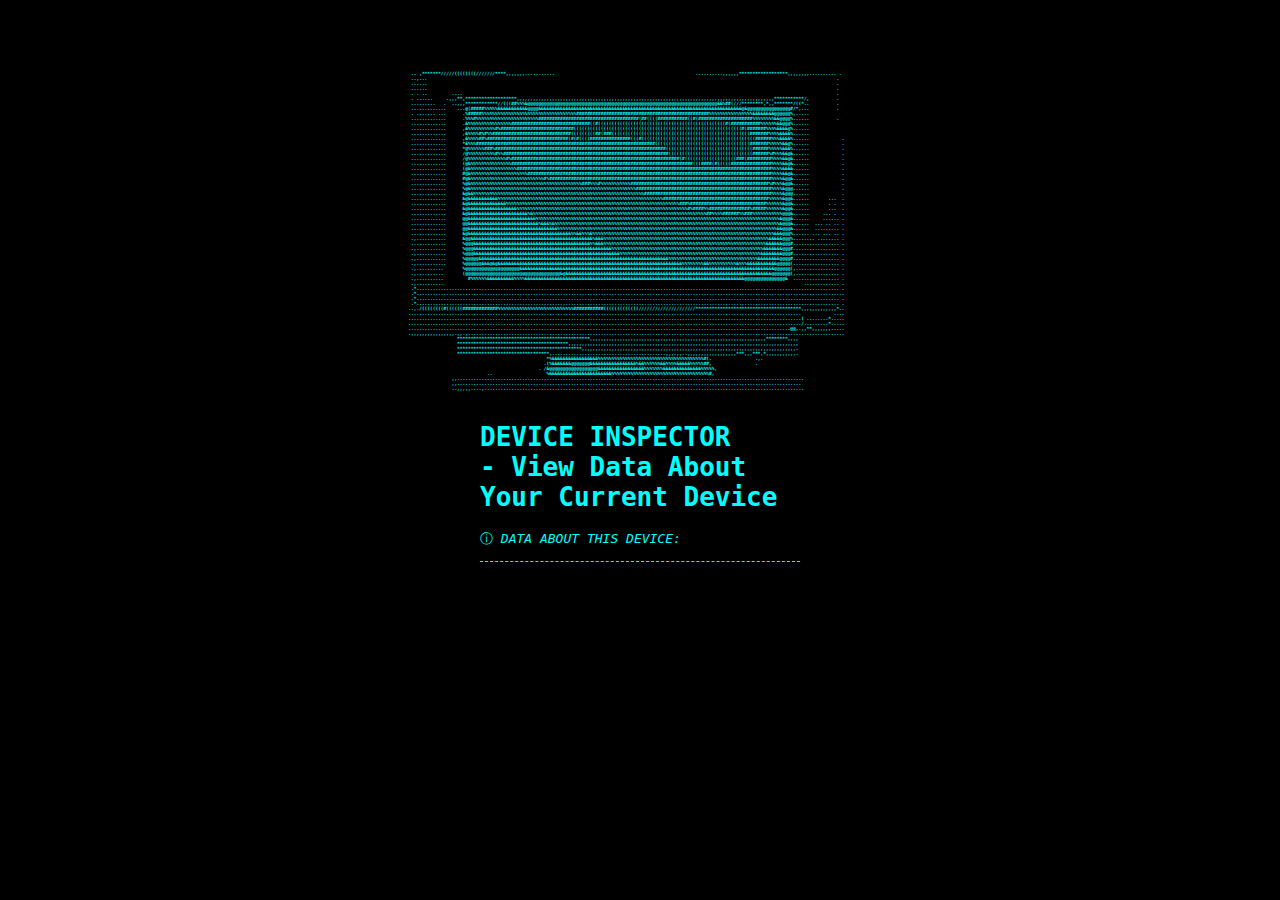
<file: index.html>
<!DOCTYPE html>
<html lang="en">

<head>
  <meta charset="UTF-8">
  <meta http-equiv="X-UA-Compatible" content="IE=edge">
  <meta name="viewport" content="width=device-width, initial-scale=1.0">
  <!-- THEME COLOR -->
  <meta name="theme-color" content="aqua">
  <!-- GENERIC METADATA -->
  <meta name="description"
    content="This app detects & displays data about the device that is currently viewing the app.">
  <meta name="keywords"
    content="detect screen size, detect connection speed, device data, detect os, detect device type, detect browser">
  <meta name="author" content="Sean Rooney">
  <!-- ROBOTS -->
  <meta name="robots" content="index, follow" />
  <!-- CANONICAL URL -->
  <link rel="canonical" href="https://inspectdevice.com/">
  <!-- OPENGRAPH TAGS (SOCIAL MEDIA) -->
  <meta property="og:type" content="website" />
  <meta property="og:title" content="&#x1F50E;&#x1F4BB; Online Device Inspector" />
  <meta property="og:description"
    content="This app detects & displays data about the device that is currently viewing the app." />
  <meta property="og:url" content="https://inspectdevice.com/" />
  <!-- TWITTER/X CARD DATA -->
  <meta name="twitter:title" content="&#x1F50E;&#x1F4BB; Online Device Inspector" />
  <meta name="twitter:description"
    content="This app detects & displays data about the device that is currently viewing the app." />
  <!-- CUSTOM JS -->
  <script src="meta-browser-with-android-fix.js" type="text/javascript" defer></script>
  <script src="device-data.js" type="text/javascript" defer></script>
  <!-- STYLESHEET -->
  <link rel="stylesheet" href="styles.css" />
  <title>&#x1F50E;&#x1F4BB; Online Device Inspector</title>
</head>

<body>
  <div class="marquee-container">
    <div class="marquee-text" id="marquee">
      <!-- DEVICE DATA WILL BE DISPLAYED IN THE MARQUEE -->
    </div>
  </div>
  <div id="screenContainer">
    <pre>
          .. ,*******/////((((((((///////****,,,,,,,...........                                                    ..........,,,,,,******************,,,,,,,,.......... .                    
          ..,...                                                                                                                                                       .                     
          ......                                                                                                                                                       .                     
          ......                                                                                                                                                       .                     
          . . ..         ....                                                                                                                                          .                     
          . ......     .,,,**,*******************,,,,,,,,,,,,,,,,,,,,,,,,,,,,,,,,,,,,,,,,,,,,,,,,,,,,,,,,,,,,,,,,,,,,,,,,,,,,,,,,,,,,,,,,,,,,,,,***********/,          .                     
          .........   .  ..,,,************//(((##%%%&@@@@@@@@@@@@@@@@@@@@@@@@@@@@@@@@@@@@@@@@@@@@@@@@@@@@@@@@@@@@@@@@@@@@@@&&%##(///********,*,,*******/((*..          .                     
          .............    ...@(#####%%%%%&&&&&&&&&&&@@@@&&&&&&&&&&&&&&&&&&&&&&&&&&&&&&&&&&&&&&&&&&&&&&&&&&&&&&&&&&&&&&&&&&&&&&&&&&&@&@@@@@@@@@@@@@@@@#/*,...          .                     
          . ....... ...      .%#####%%%%%%%%%%%%%%%%%%%%%%%%%%%%%%%%%%%#################################################%%%%%%%%%%%%%%%%&&&&&&&&@@@@@@%,.....                                
          .............      .%%%#%%%%%%%%%%%%%%%%%%%%%%%#####################################(##((((###########((#(####################%%%%%%%%&&@@@@%......          .                     
          .............      .&%%%%%%%%%%%%%%%%#############################((#(((((((((((((((((((((((((((((((((((((((((((((((#(###########%%%%%%&&@@@%......                                
          .............      ,&%%%%%%%%%%#%###########################((((((((((((((((((((((((((((((((((((((((((((((((((((((((((((((#(#######%%%%&&&&@%......                                
          .............      ,&%%%%#%#%%#############################(((((((((##(###(((((((((((((((((((((((((((((((((((((((((((((((((((#######%%%%&&&&%......                                
          .............      ,&%%%%##%##############################(#(#((((###############(((#((((((((((((((((((((((((((((((((((((((((((######%%%&&&&%......            .                   
          .............      *&%%%##################################################################(((((((((((((((((((((((((((((((((((#######%%%%%&&@%......            .                   
          .............      *@%%%%%%###%###############################################################((((((((((((((((((((((((((((((((######%%%%%&&&%......            .                   
          .............      /@%%%%%%%%%%#%%#############################################################(((((((((((((((((((((((((((((((######%#%%%&&@&......            .                   
          .............      /@%%%%%%%%%%%%%%#%##############################################################(#(((((((((((((((((((###(#########%%%%&&@&......            .                   
          .............      (@&%%%%%%%%%%%%%%%###################################################################(((####(#(((((###############%%%%&&@&......            .                   
          .............      (@&%%%%%%%%%%%%%%%%%##############################################################################################%%%%&&&&......            .                   
          .............      #@&%%%%%%%%%%%%%%%%%%%%%##########################################################################################%%%%&&@&......            .                   
          .............      #@&%%%%%%%%%%%%%%%%%%%%%%%%%%%#%##################################################################################%%%%&@@&......            .                   
          .............      %@&%%%%%%%%%%%%%%%%%%%%%%%%%%%%%%%%%%%%%%%%%###%%%#%%%%%%%%%%%###################################################%#%%%&@@&......            .                   
          .............      %@&%%%%%%%%%%%%%%%%%%%%%%%%%%%%%%%%%%%%%%%%%%%%%%%%%%%%%%%%%%%%%##################################################%%%%&@@@......            .                   
          .............      &@&&%%%%%%%%%%%%%%%%%%%%%%%%%%%%%%%%%%%%%%%%%%%%%%%%%%%%%%%%%%%%%%%###############################################%%%%&@@@......            .                   
          .............      &@&&&&&&&&&&&%%%%%%%%%%%%%%%%%%%%%%%%%%%%%%%%%%%%%%%%%%%%%%%%%%%%%%%%%%%%%#######################################%%%%%&@@&......       ...  .                   
          .............      &@&&&&&&&&&&&&&&%%%%%%%%%%%%%%%%%%%%%%%%%%%%%%%%%%%%%%%%%%%%%%%%%%%%%%%%%%%%%%%%###%############################%%%%%%&@@&......       . .  .                   
          .............      &@&&&&&&&&&&&&&&&&&&%%%%%%%%%%%%%%%%%%%%%%%%%%%%%%%%%%%%%%%%%%%%%%%%%%%%%%%%%%%%%%%#%####%%###############%#####%%%%%%&@@&......       ...  .                   
          .............      &@&&&&&&&&&&&&&&&&&&&&&&%&%%%%%%%%%%%%%%%%%%%%%%%%%%%%%%%%%%%%%%%%%%%%%%%%%%%%%%%%%%%%%%%%##%%%%######%%###%%%%%%%%%%%@@@&......     ... .  .                   
          .............      @@&&&&&&&&&&&&&&&&&&&&&&&&&%%%%%%%%%%%%%%%%%%%%%%%%%%%%%%%%%%%%%%%%%%%%%%%%%%%%%%%%%%%%%%%%%%%%%%%%%%%%%%%%%%%%%%%%%%&@@@&......     ...... .                   
          .............      @@&&&&&&&&&&&&&&&&&&&&&&&&&&%&&&%&%%%%%%%%%%%%%%%%%%%%%%%%%%%%%%%%%%%%%%%%%%%%%%%%%%%%%%%%%%%%%%%%%%%%%%%%%%%%%%%%%%%&@@@&......  ... .. .. .                   
          .............      @@&&&&&&&&&&&&&&&&&&&&&&&&&&&&&&&&&%%%%%%%%%%%%%%%%%%%%%%%%%%%%%%%%%%%%%%%%%%%%%%%%%%%%%%%%%%%%%%%%%%%%%%%%%%%%%%%%%&&@@@&......  ......... .                   
          .............      &@&&&&&&&&&&&&&&&&&&&&&&&&&&&&&&&&&&&&&&%%&&%%%&%%%%%%%%%%%%%%%%%%%%%%%%%%%%%%%%%%%%%%%%%%%%%%%%%%%%%%%%%%%%%%%%%%%&&&@@@%...... ... ... .. .                   
          .,...........      &@@&&&&&&&&&&&&&&&&&&&&&&&&&&&&&&&&&&&&&&&&&&&&&%&&&%%%%%%%%%%%%%%%%%%%%%%%%%%%%%%%%%%%%%%%%%%%%%%%%%%%%%%%%%%%%%&&&&&@@@%........ ........ .                   
          .............      %@@@&&&&&&&&&&&&&&&&&&&&&&&&&&&&&&&&&&&&&&&&&&&%%&&&%%%%%%%%%%%%%%%%%%%%%%%%%%%%%%%%%%%%%%%%%%%%%%%%%%%%%%%%%%%%&&&&&&@@@#................. .                   
          .,...........      %@@@&&&&&&&&&&&&&&&&&&&&&&&&&&&&&&&&&&&&&&&&&&&&&&&&&&&%%%%%%%%%%%%%%%%%%%%%%%%%%%%%%%%%%%%%%%%%%%%%%%%%%%%%%%%&&&&&&&@@@#................. .                   
          .,...........      %@@@&&&&&&&&&&&&&&&&&&&&&&&&&&&&&&&&&&&&&&&&&&&&&&&&&&&&&&%%%%%%%%%%%%%%%%%%%%%%%%%%%%%%%%%%%%%%%%%%%%%%%%%%%%&&&&&&&&@@@#................. .                   
          .,...........      %@@@@@&&&&&&&&&&&&&&&&&&&&&&&&&&&&&&&&&&&&&&&&&&&&&&&&&&&&&&&&&&&&&&&&&&&&&&%%%%%%%%%%%%%%%%%%%%%%%%%%%%%%%%%&&&&&&&&@@@@#................. .                   
          .,...........      %@@@@@@&&&@&@&&&&&&&&&&&&&&&&&&&&&&&&&&&&&&&&&&&&&&&&&&&&&&&&&&&&&&&&&&&&&&&&&&&&%%%%%%%%&&%%%%%%%%%%&%%%&&&&&&&&&&&@@@@@(................. .                   
          .,..........       %@@@@@@@@@@@@@@@@@@@@&&&&&&&&&&&&&&&&&&&&&&&&&&&&&&&&&&&&&&&&&&&&&&&&&&&&&&&&&&&&&&&&&&&&&&&&&&&&&&&&&&&&&&&&&&&&&&@@@@@@(,................ .                   
          .,..........       (@@@@@@@@@@@@@@@@@@@@@@@@@@@@@@@@@@@&@&&&&&&&&&&&&&&&&&&&&&&&&&&&&&&&&&&&&&&&&&&&&&&&&&&&&&&&&&&&&&&&&&&&&&&&&&&&&@@@@@@@(,................ .                   
          .,..........         #%%%%%%&&&&&&&&&&%%%%&&&&&&&&&&&&&&&&&&&&&&&&&&&&&&&&&&&&&&&&&&&&&&&&&&&&&&&&&&&&&&&&&&&&&&&&&&&&&&&&&@@@@@@@@@@@@@@@&  ................. .                   
          .,..........                                                                                                                                     ............. .                   
          .*............................................................................................................................................................ .                   
          .*..............................................................................................................................................................                   
          .*............................................................................................................................................................ .                   
          .*............................................................................................................................................................ .                   
         ..,./((((((((#((((((#############%%%%%%%%%%%%%%%%%%%%%%%%%%%%###########(((((((((((((/////////////////////***************************************,,,,,,,,,,,,,*..                   
         .................................................................................................................................................            ....                   
         .................................................................................................................................................( ........*.....                   
         ................................................................................................................................................./.........*.....                   
         .............................................................................................................................................@@,.,,**,,,,,,,.....                   
         .,,,,,,,,,,,,,,,,.,,.,...........................................................................................................................................                   
                           *************************************************,,,,,,,,,,,,,,,,,,,,,,,,,,,,,,,,,,,,,,,,,,,,,,,,,,,,,,,,,,,,,,,,,********,,,,                                    
                           *****************************************,,,,,,,,,,,,,,,,,,,,,,,,,,,,,,,,,,,,,,,,,,,,,,,,,,,,,,,,,,,,,,,,,,,,,,,,,,,,,,,,,,,,,                                    
                           **********************************************,,,,,,,,,,,,,,,,,,,,,,,,,,,,,,,,,,,,,,,,,,,,,,,,,,,,,,,,,,,,,,,,,,,,,,,,,,,,,,,.                                    
                           **********************************,..........................................,,,.,,..,,,,,,,,,,,,,,,,,,***,,,***,*,,,,,,,,,,,.                                    
                                                            *%&&&&&&&&&&&&&&&&&%%%%%%%%%%%%%%%%%%%%%%%%%%%%%%%%%%%%%%%#(.                .,.                                                 
                                                           .(%&&&&&&&@@@@@@@&&&&&&&&&&&&&&&&&%&&%%%%%%&&%%%%&&&&&%%%%%##,                .                                                   
                                                         . /&@@@@@@@@@@@@@@@@@@&&&&&&&&&&&&&&&&&%%%%%%%&&&&&&&&&&&&&&%%%%%,                                                                  
                                      ..                    %&&&&&&&&&&&&&&&&&&&&&&&%%%%%%%%%%%%%%%%%%%%%%%%%%%%%%%%%%%%#,                                                                   
                         ,,................................................................................................................................                                  
                         ,,...............................................................................................................................                                   
                         ..,,,,,....,......................................................................................................................                                  
                                                                                                                                                   
      </pre>
  </div>
  <section>
    <h1>DEVICE INSPECTOR - View Data About Your Current Device</h1>
    <p>&#x24D8;<i> DATA ABOUT THIS DEVICE:</i></p>
    <div class="device-info-results-container">
      <div id="device-info-results"></div>
    </div>
  </section>
</body>

</html>
</file>
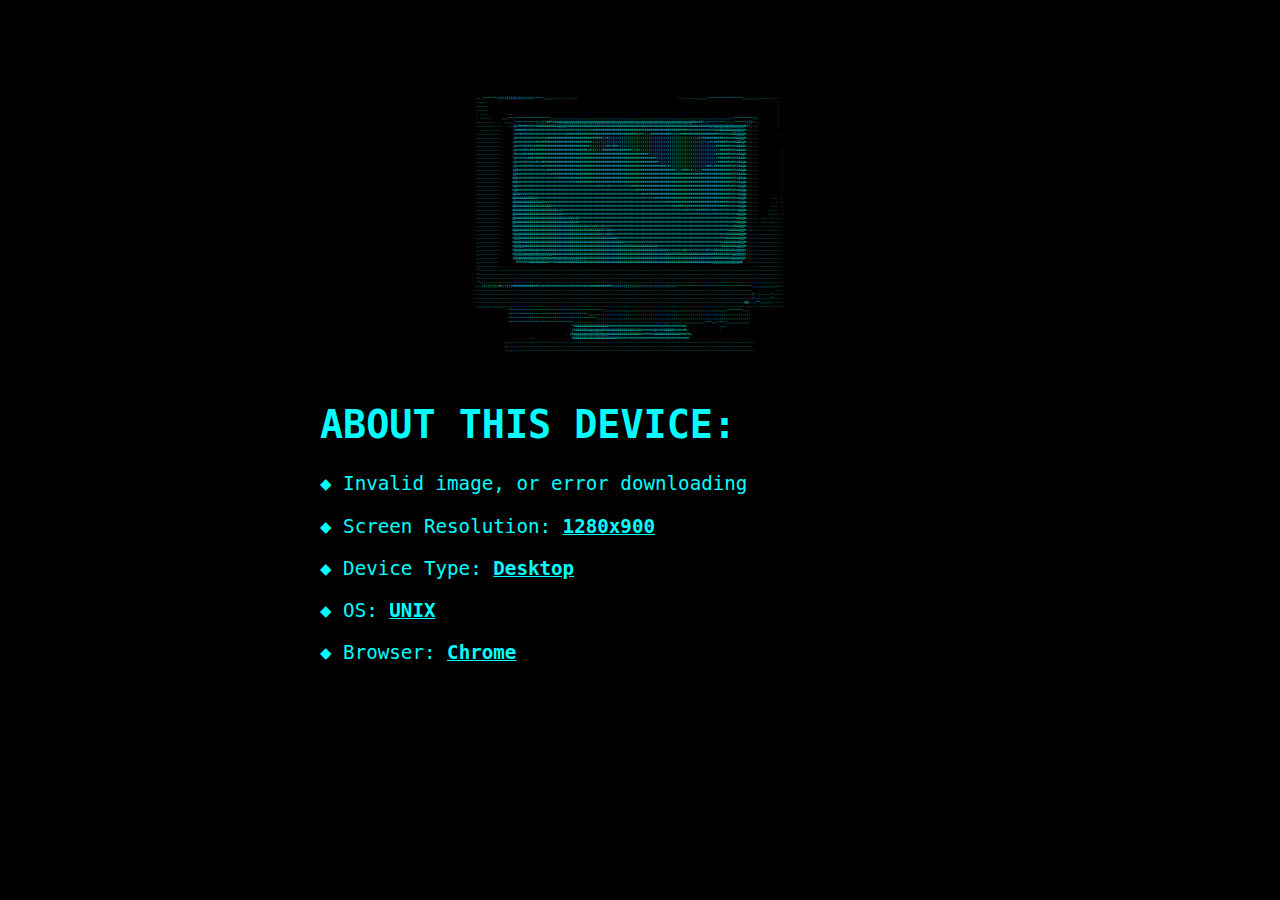
<file: site/index.html>
<!DOCTYPE html>
<html lang="en">
<head>
    <meta charset="UTF-8">
    <meta http-equiv="X-UA-Compatible" content="IE=edge">
    <meta name="viewport" content="width=device-width, initial-scale=1.0">
    <meta name="theme-color" content="aqua">
    <meta name="description" content="This app detects & displays data about the device that is currently viewing the app.">
    <meta name="keywords" content="detect screen size, detect connection speed, device data, detect os, detect device type, detect browser">
    <meta name="author" content="Sean Rooney">
    <!-- CUSTOM JS -->
    <script src="connection-speed.js" type="text/javascript" defer></script>
    <script src="window-size.js" type="text/javascript" defer></script>
    <script src="device-type.js" type="text/javascript" defer></script>
    <script src="device-os.js" type="text/javascript" defer></script>
    <script src="browser-detect.js" type="text/javascript" defer></script>
    <script src="ua-data.js" type="text/javascript" defer></script>
    <script src="is-facebook.js" type="text/javascript" defer></script>
    <!-- STYLESHEET -->
    <link rel="stylesheet" href="styles.css" />
    <title>About this Device:</title>
</head>
<body>
    <pre class="ascii-monitor">
                                                                                                                                                                                                                
                                                                                                                                                                                                        
                                                                                                                                                                                                        
                                                                                                                                                                                                        
                                                                                                                                                                                                        
                                                                                                                                                                                                        
                                                                                                                                                                                                        
                                                                                                                                                                                                        
        .. ,*******/////((((((((///////****,,,,,,,...........                                                    ..........,,,,,,******************,,,,,,,,.......... .                    
        ..,...                                                                                                                                                       .                     
        ......                                                                                                                                                       .                     
        ......                                                                                                                                                       .                     
        . . ..         ....                                                                                                                                          .                     
        . ......     .,,,**,*******************,,,,,,,,,,,,,,,,,,,,,,,,,,,,,,,,,,,,,,,,,,,,,,,,,,,,,,,,,,,,,,,,,,,,,,,,,,,,,,,,,,,,,,,,,,,,,,,***********/,          .                     
        .........   .  ..,,,************//(((##%%%&@@@@@@@@@@@@@@@@@@@@@@@@@@@@@@@@@@@@@@@@@@@@@@@@@@@@@@@@@@@@@@@@@@@@@@&&%##(///********,*,,*******/((*..          .                     
        .............    ...@(#####%%%%%&&&&&&&&&&&@@@@&&&&&&&&&&&&&&&&&&&&&&&&&&&&&&&&&&&&&&&&&&&&&&&&&&&&&&&&&&&&&&&&&&&&&&&&&&&@&@@@@@@@@@@@@@@@@#/*,...          .                     
        . ....... ...      .%#####%%%%%%%%%%%%%%%%%%%%%%%%%%%%%%%%%%%#################################################%%%%%%%%%%%%%%%%&&&&&&&&@@@@@@%,.....                                
        .............      .%%%#%%%%%%%%%%%%%%%%%%%%%%%#####################################(##((((###########((#(####################%%%%%%%%&&@@@@%......          .                     
        .............      .&%%%%%%%%%%%%%%%%#############################((#(((((((((((((((((((((((((((((((((((((((((((((((#(###########%%%%%%&&@@@%......                                
        .............      ,&%%%%%%%%%%#%###########################((((((((((((((((((((((((((((((((((((((((((((((((((((((((((((((#(#######%%%%&&&&@%......                                
        .............      ,&%%%%#%#%%#############################(((((((((##(###(((((((((((((((((((((((((((((((((((((((((((((((((((#######%%%%&&&&%......                                
        .............      ,&%%%%##%##############################(#(#((((###############(((#((((((((((((((((((((((((((((((((((((((((((######%%%&&&&%......            .                   
        .............      *&%%%##################################################################(((((((((((((((((((((((((((((((((((#######%%%%%&&@%......            .                   
        .............      *@%%%%%%###%###############################################################((((((((((((((((((((((((((((((((######%%%%%&&&%......            .                   
        .............      /@%%%%%%%%%%#%%#############################################################(((((((((((((((((((((((((((((((######%#%%%&&@&......            .                   
        .............      /@%%%%%%%%%%%%%%#%##############################################################(#(((((((((((((((((((###(#########%%%%&&@&......            .                   
        .............      (@&%%%%%%%%%%%%%%%###################################################################(((####(#(((((###############%%%%&&@&......            .                   
        .............      (@&%%%%%%%%%%%%%%%%%##############################################################################################%%%%&&&&......            .                   
        .............      #@&%%%%%%%%%%%%%%%%%%%%%##########################################################################################%%%%&&@&......            .                   
        .............      #@&%%%%%%%%%%%%%%%%%%%%%%%%%%%#%##################################################################################%%%%&@@&......            .                   
        .............      %@&%%%%%%%%%%%%%%%%%%%%%%%%%%%%%%%%%%%%%%%%%###%%%#%%%%%%%%%%%###################################################%#%%%&@@&......            .                   
        .............      %@&%%%%%%%%%%%%%%%%%%%%%%%%%%%%%%%%%%%%%%%%%%%%%%%%%%%%%%%%%%%%%##################################################%%%%&@@@......            .                   
        .............      &@&&%%%%%%%%%%%%%%%%%%%%%%%%%%%%%%%%%%%%%%%%%%%%%%%%%%%%%%%%%%%%%%%###############################################%%%%&@@@......            .                   
        .............      &@&&&&&&&&&&&%%%%%%%%%%%%%%%%%%%%%%%%%%%%%%%%%%%%%%%%%%%%%%%%%%%%%%%%%%%%%#######################################%%%%%&@@&......       ...  .                   
        .............      &@&&&&&&&&&&&&&&%%%%%%%%%%%%%%%%%%%%%%%%%%%%%%%%%%%%%%%%%%%%%%%%%%%%%%%%%%%%%%%%###%############################%%%%%%&@@&......       . .  .                   
        .............      &@&&&&&&&&&&&&&&&&&&%%%%%%%%%%%%%%%%%%%%%%%%%%%%%%%%%%%%%%%%%%%%%%%%%%%%%%%%%%%%%%%#%####%%###############%#####%%%%%%&@@&......       ...  .                   
        .............      &@&&&&&&&&&&&&&&&&&&&&&&%&%%%%%%%%%%%%%%%%%%%%%%%%%%%%%%%%%%%%%%%%%%%%%%%%%%%%%%%%%%%%%%%%##%%%%######%%###%%%%%%%%%%%@@@&......     ... .  .                   
        .............      @@&&&&&&&&&&&&&&&&&&&&&&&&&%%%%%%%%%%%%%%%%%%%%%%%%%%%%%%%%%%%%%%%%%%%%%%%%%%%%%%%%%%%%%%%%%%%%%%%%%%%%%%%%%%%%%%%%%%&@@@&......     ...... .                   
        .............      @@&&&&&&&&&&&&&&&&&&&&&&&&&&%&&&%&%%%%%%%%%%%%%%%%%%%%%%%%%%%%%%%%%%%%%%%%%%%%%%%%%%%%%%%%%%%%%%%%%%%%%%%%%%%%%%%%%%%&@@@&......  ... .. .. .                   
        .............      @@&&&&&&&&&&&&&&&&&&&&&&&&&&&&&&&&&%%%%%%%%%%%%%%%%%%%%%%%%%%%%%%%%%%%%%%%%%%%%%%%%%%%%%%%%%%%%%%%%%%%%%%%%%%%%%%%%%&&@@@&......  ......... .                   
        .............      &@&&&&&&&&&&&&&&&&&&&&&&&&&&&&&&&&&&&&&&%%&&%%%&%%%%%%%%%%%%%%%%%%%%%%%%%%%%%%%%%%%%%%%%%%%%%%%%%%%%%%%%%%%%%%%%%%%&&&@@@%...... ... ... .. .                   
        .,...........      &@@&&&&&&&&&&&&&&&&&&&&&&&&&&&&&&&&&&&&&&&&&&&&&%&&&%%%%%%%%%%%%%%%%%%%%%%%%%%%%%%%%%%%%%%%%%%%%%%%%%%%%%%%%%%%%%&&&&&@@@%........ ........ .                   
        .............      %@@@&&&&&&&&&&&&&&&&&&&&&&&&&&&&&&&&&&&&&&&&&&&%%&&&%%%%%%%%%%%%%%%%%%%%%%%%%%%%%%%%%%%%%%%%%%%%%%%%%%%%%%%%%%%%&&&&&&@@@#................. .                   
        .,...........      %@@@&&&&&&&&&&&&&&&&&&&&&&&&&&&&&&&&&&&&&&&&&&&&&&&&&&&%%%%%%%%%%%%%%%%%%%%%%%%%%%%%%%%%%%%%%%%%%%%%%%%%%%%%%%%&&&&&&&@@@#................. .                   
        .,...........      %@@@&&&&&&&&&&&&&&&&&&&&&&&&&&&&&&&&&&&&&&&&&&&&&&&&&&&&&&%%%%%%%%%%%%%%%%%%%%%%%%%%%%%%%%%%%%%%%%%%%%%%%%%%%%&&&&&&&&@@@#................. .                   
        .,...........      %@@@@@&&&&&&&&&&&&&&&&&&&&&&&&&&&&&&&&&&&&&&&&&&&&&&&&&&&&&&&&&&&&&&&&&&&&&&%%%%%%%%%%%%%%%%%%%%%%%%%%%%%%%%%&&&&&&&&@@@@#................. .                   
        .,...........      %@@@@@@&&&@&@&&&&&&&&&&&&&&&&&&&&&&&&&&&&&&&&&&&&&&&&&&&&&&&&&&&&&&&&&&&&&&&&&&&&%%%%%%%%&&%%%%%%%%%%&%%%&&&&&&&&&&&@@@@@(................. .                   
        .,..........       %@@@@@@@@@@@@@@@@@@@@&&&&&&&&&&&&&&&&&&&&&&&&&&&&&&&&&&&&&&&&&&&&&&&&&&&&&&&&&&&&&&&&&&&&&&&&&&&&&&&&&&&&&&&&&&&&&&@@@@@@(,................ .                   
        .,..........       (@@@@@@@@@@@@@@@@@@@@@@@@@@@@@@@@@@@&@&&&&&&&&&&&&&&&&&&&&&&&&&&&&&&&&&&&&&&&&&&&&&&&&&&&&&&&&&&&&&&&&&&&&&&&&&&&&@@@@@@@(,................ .                   
        .,..........         #%%%%%%&&&&&&&&&&%%%%&&&&&&&&&&&&&&&&&&&&&&&&&&&&&&&&&&&&&&&&&&&&&&&&&&&&&&&&&&&&&&&&&&&&&&&&&&&&&&&&&@@@@@@@@@@@@@@@&  ................. .                   
        .,..........                                                                                                                                     ............. .                   
        .*............................................................................................................................................................ .                   
        .*..............................................................................................................................................................                   
        .*............................................................................................................................................................ .                   
        .*............................................................................................................................................................ .                   
       ..,./((((((((#((((((#############%%%%%%%%%%%%%%%%%%%%%%%%%%%%###########(((((((((((((/////////////////////***************************************,,,,,,,,,,,,,*..                   
       .................................................................................................................................................            ....                   
       .................................................................................................................................................( ........*.....                   
       ................................................................................................................................................./.........*.....                   
       .............................................................................................................................................@@,.,,**,,,,,,,.....                   
       .,,,,,,,,,,,,,,,,.,,.,...........................................................................................................................................                   
                         *************************************************,,,,,,,,,,,,,,,,,,,,,,,,,,,,,,,,,,,,,,,,,,,,,,,,,,,,,,,,,,,,,,,,,********,,,,                                    
                         *****************************************,,,,,,,,,,,,,,,,,,,,,,,,,,,,,,,,,,,,,,,,,,,,,,,,,,,,,,,,,,,,,,,,,,,,,,,,,,,,,,,,,,,,,                                    
                         **********************************************,,,,,,,,,,,,,,,,,,,,,,,,,,,,,,,,,,,,,,,,,,,,,,,,,,,,,,,,,,,,,,,,,,,,,,,,,,,,,,,.                                    
                         **********************************,..........................................,,,.,,..,,,,,,,,,,,,,,,,,,***,,,***,*,,,,,,,,,,,.                                    
                                                          *%&&&&&&&&&&&&&&&&&%%%%%%%%%%%%%%%%%%%%%%%%%%%%%%%%%%%%%%%#(.                .,.                                                 
                                                         .(%&&&&&&&@@@@@@@&&&&&&&&&&&&&&&&&%&&%%%%%%&&%%%%&&&&&%%%%%##,                .                                                   
                                                       . /&@@@@@@@@@@@@@@@@@@&&&&&&&&&&&&&&&&&%%%%%%%&&&&&&&&&&&&&&%%%%%,                                                                  
                                    ..                    %&&&&&&&&&&&&&&&&&&&&&&&%%%%%%%%%%%%%%%%%%%%%%%%%%%%%%%%%%%%#,                                                                   
                       ,,................................................................................................................................                                  
                       ,,...............................................................................................................................                                   
                       ..,,,,,....,......................................................................................................................                                  
                                                                                                                                                                                           
                                                                                                                                                                                           
                                                                                                                                                                                           
                                                                                                                                                                                           
                                                                                                                                                                                           
    </pre>
    <h1>ABOUT THIS DEVICE:</h1>
    <p id="connection-speed-results"></p>
    <p id="window-size-results"></p>
    <p id="device-type-results"></p>
    <p id="operating-system-results"></p>
    <p id="browser-results"></p>
</body>
</html>
</file>
<file: styles.css>
body {
  background-color: black;
  color: aqua;
  font-family: monospace;
  padding: 1rem;
  text-wrap: balance;
  scroll-behavior: smooth;
}

pre {
  text-align: center;
  font-weight: 900;
  font-size: .5vh;
}

#screenContainer {
  display: flex;
  justify-content: center;
  align-items: center;
  position: relative;
  margin: 1rem auto;
  overflow: hidden;
  width: fit-content;
  height: fit-content;
}

/* FOR THE "MARQUEE" */
.marquee-container {
  overflow: hidden;
  white-space: nowrap;
  position: relative;
  max-width: 30rem;
  margin: 0 auto;
  width: 100%;
  height: 2em;
  /* Adjust the height as needed */
}

.marquee-text {
  position: absolute;
  white-space: nowrap;
  will-change: transform;
  transform: translateX(100%);
  /* Initially position off-screen */
}

section {
  max-width: 20rem;
  margin: 0 auto;
}

@keyframes slideInFromAbove {
  0% {
    transform: translateY(-200%);
    opacity: 0;
  }
  100% {
    transform: translateY(0);
    opacity: 1;
  }
}

.device-info-results-container {
  overflow: hidden;
  border-top: 1px dashed aqua;
  padding: 1rem;
}

#device-info-results {
  opacity: 0;
  animation: slideInFromAbove 2s ease forwards; /* Adjust the duration and timing function as needed */
  line-height: -1rem;
}

b {
  text-decoration: underline;
  color: white;
  opacity: 0;
}

@keyframes fadeIn {
  from {
    opacity: 0;
  }

  to {
    opacity: 1;
  }
}

@media only screen and (max-width: 600px) {
  pre {
    font-size: .35vh;
  }

}
</file>
<file: site/styles.css>
body {
  background-color: black;
  color: aqua;
  margin: 5% 35%;
  font-family: monospace;
  font-size: 1vw;
}

.ascii-monitor {
  font-size: 0.25vw;
  text-align: center;
}

b {
  text-decoration: underline;
}

@media only screen and (max-width: 1600px) {
  body {
    margin: 5% 25%;
    font-size: 1.5vw;
  }
}

@media only screen and (max-width: 1200px) {
  body {
    margin: 5% 20%;
    font-size: 2.5vw;
  }

  .ascii-monitor {
    font-size: 0.5vw;
  }
}

@media only screen and (max-width: 600px) {
  body {
    margin: 5%;
    font-size: 4.5vw;
  }

  .ascii-monitor {
    font-size: 0.75vw;
  }
}
</file>
